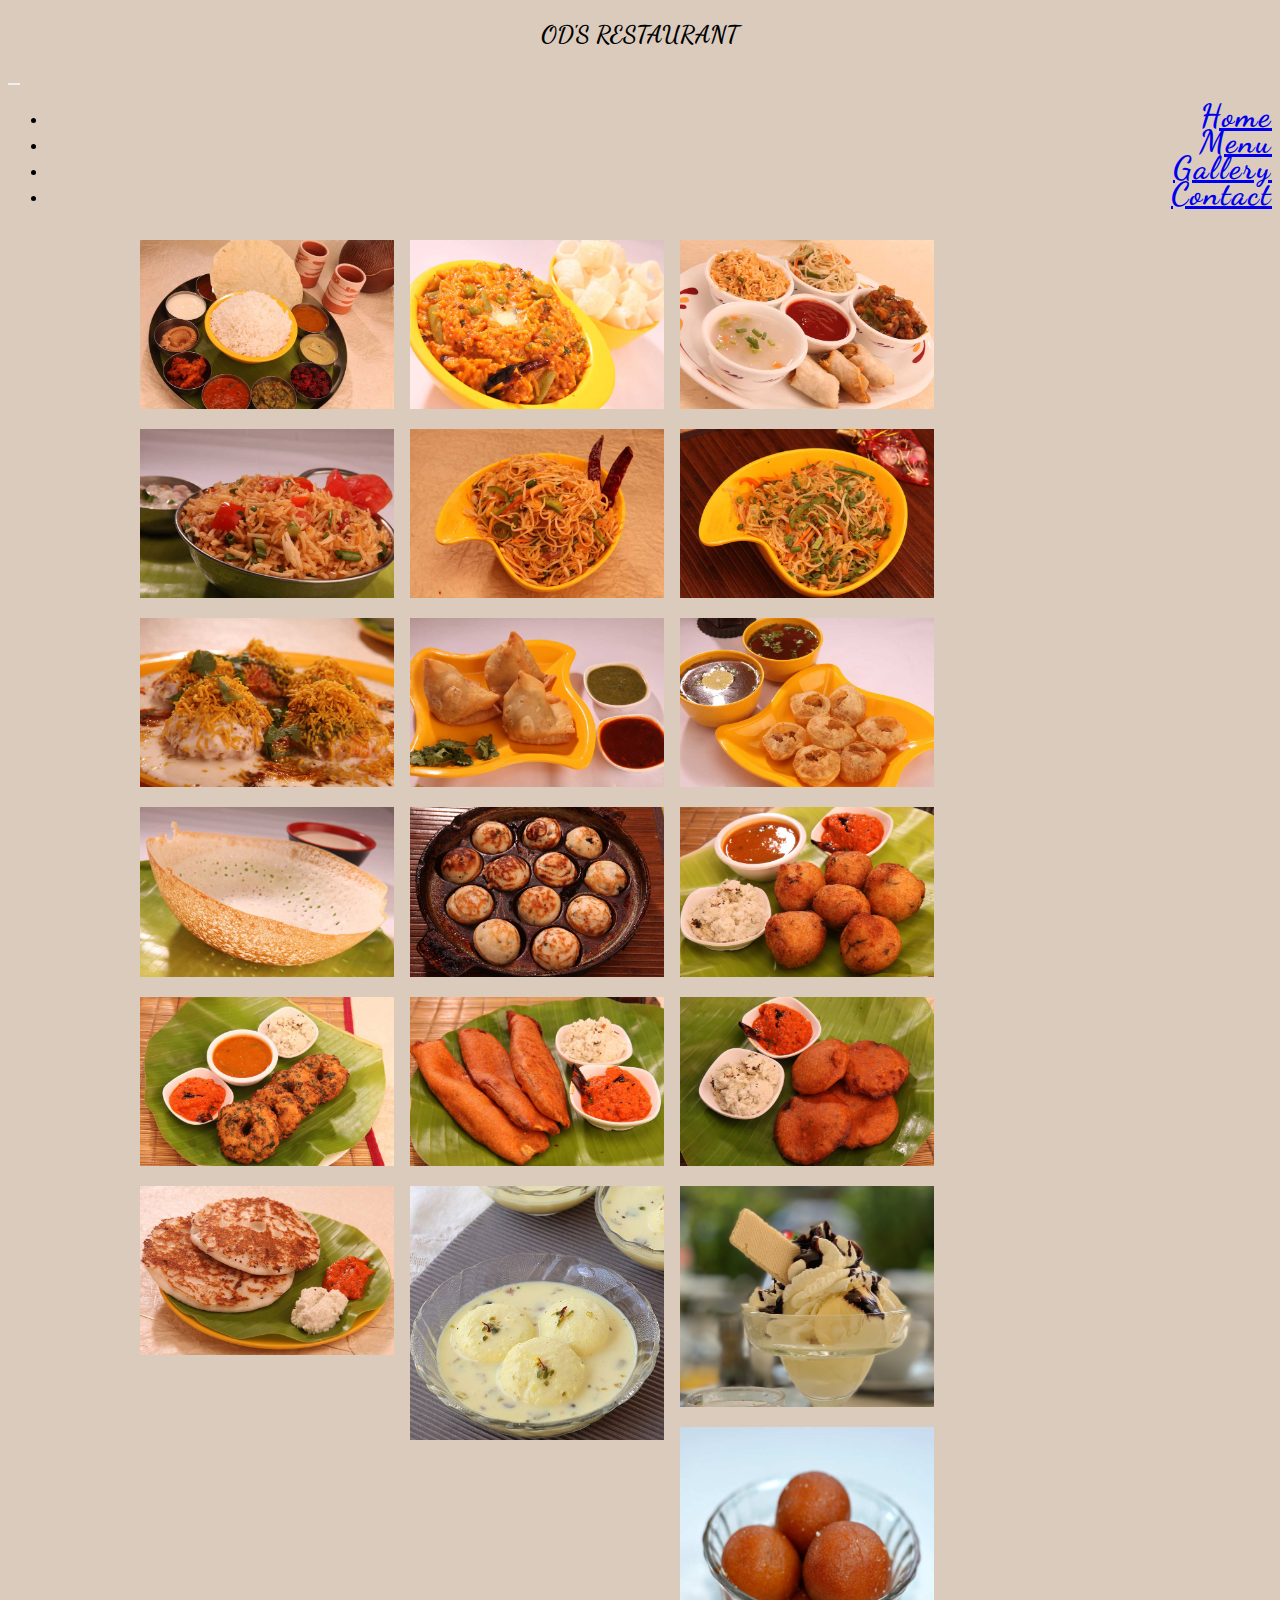
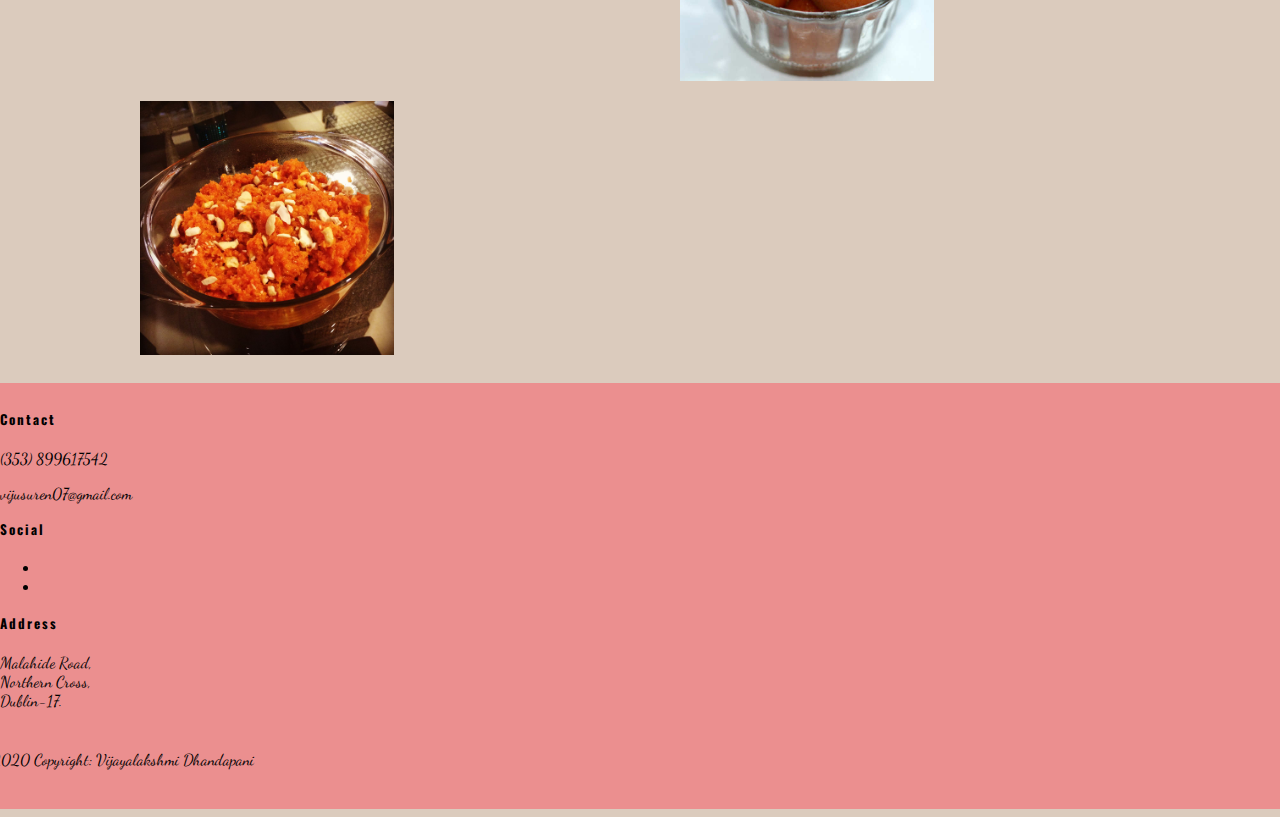
<file: gallery.html>
<!DOCTYPE html>
<html lang="en">
   <head>
      <meta charset="UTF-8">
      <meta name="viewport" content="width=device-width, initial-scale=1.0">
      <!--Font Awesome-->
      <link rel="stylesheet" href="https://use.fontawesome.com/releases/v5.6.3/css/all.css" integrity="sha384-UHRtZLI+pbxtHCWp1t77Bi1L4ZtiqrqD80Kn4Z8NTSRyMA2Fd33n5dQ8lWUE00s/"
         crossorigin="anonymous" />
      <!--Google Fonts-->
      <link href="https://fonts.googleapis.com/css2?family=Dancing+Script:wght@500&display=swap" rel="stylesheet">
      <!--Css Style sheet-->
      <link href="assets/css/style.css" rel="stylesheet" type="text/css" />
      <title>OD'S Restaurant</title>
      <!--Bootstrap-->
      <link rel="stylesheet" href="https://cdn.jsdelivr.net/npm/bootstrap@4.5.3/dist/css/bootstrap.min.css" integrity="sha384-TX8t27EcRE3e/ihU7zmQxVncDAy5uIKz4rEkgIXeMed4M0jlfIDPvg6uqKI2xXr2" crossorigin="anonymous">
   </head>
   <body>
      <!--Nav Bar code Sourced from Bootstrap-->
      <nav class="navbar navbar-expand-lg fixed-top navbar-light" style="background-color:#dbcbbd; font-size:100%">
      <h2 id="logo">OD'S Restaurant</h2>
        <button class="navbar-toggler" type="button" data-toggle="collapse" data-target="#navbarToggler" aria-controls="navbarToggler" aria-expanded="false" aria-label="Toggle navigation">
            <span class="navbar-toggler-icon"></span>
        </button>
        <div class="collapse navbar-collapse" id="navbarToggler">
           <ul class="navbar-nav ml-auto mt-2 mt-lg-0 nav-list">
               <li class="nav-item"><a class="nav-link" href="index.html">Home</a></li>
               <li class="nav-item"><a class="nav-link" href="menu.html">Menu</a></li>
               <li class="nav-item active"><a class="nav-link" href="gallery.html">Gallery</a></li>
               <li class="nav-item"><a class="nav-link" href="contact.html"><span>Contact</span></a></li>
            </ul>
        </div>
    </nav>
      <!--Image Grid by using Bootstrap-->
      <div class="main">
         <div class="row">
            <div class="zoom column">
               <img src="assets/image/b03.jpg" alt="img1_south-indian_thali"  style="width:100%">
               <div class="overlay">South Indian Thali</div>
            </div>
            <div class="zoom column">
               <img src="assets/image/b04.jpg" alt="img2_brinji_rice"  style="width:100%">
               <div class="overlay">Brinji Rice</div>
            </div>
            <div class="zoom column">
               <img src="assets/image/b05.jpg" alt="img3_spring_rolls"  style="width:100%">
               <div class="overlay">Spring Rolls</div>
            </div>
            <div class="zoom column">
               <img src="assets/image/b06.jpg" alt="img4_biryani"  style="width:100%">
               <div class="overlay">Veg.Biryani</div>
            </div>
            <div class="zoom column">
               <img src="assets/image/b07.jpg" alt="img5_noodles"  style="width:100%">
               <div class="overlay">Veg.Noodles</div>
            </div>
            <div class="zoom column">
               <img src="assets/image/b08.jpg" alt="img6_veg_noodles"  style="width:100%">
               <div class="overlay">Veg.Noodles</div>
            </div>
            <div class="zoom column">
               <img src="assets/image/b09.jpg" alt="img7_chat_poori"  style="width:100%">
               <div class="overlay">Chat Poori</div>
            </div>
            <div class="zoom column">
               <img src="assets/image/b10.jpg" alt="img8_samosa"  style="width:100%">
               <div class="overlay">Samosa</div>
            </div>
            <div class="zoom column">
               <img src="assets/image/b11.jpg" alt="img9_pani_poori"  style="width:100%">
               <div class="overlay">Pani Poori</div>
            </div>
            <div class="zoom column">
               <img src="assets/image/b12.jpg" alt="img10_aapam"  style="width:100%">
               <div class="overlay">Aapam</div>
            </div>
            <div class="zoom column">
               <img src="assets/image/b13.jpg" alt="img11_kuzhi_paniyaram"  style="width:100%">
               <div class="overlay">Kuzhi Paniyaram</div>
            </div>
            <div class="zoom column">
               <img src="assets/image/b14.jpg" alt="img12_bonda"  style="width:100%">
               <div class="overlay">Bonda</div>
            </div>
            <div class="zoom column">
               <img src="assets/image/b15.jpg" alt="img13_masal_vadai"  style="width:100%">
               <div class="overlay">Masal Vadai</div>
            </div>
            <div class="zoom column">
               <img src="assets/image/b16.jpg" alt="img14_bajji"  style="width:100%">
               <div class="overlay">Bajji</div>
            </div>
            <div class="zoom column">
               <img src="assets/image/b17.jpg" alt="img15_onion_bajji"  style="width:100%">
               <div class="overlay">Onion Bajji</div>
            </div>
            <div class="zoom column">
               <img src="assets/image/b18.jpg" alt="img16_urrapam"  style="width:100%">
               <div class="overlay">Uttapam</div>
            </div>
            <div class="zoom column">
               <img src="assets/image/d8.jpg" alt="img17_rasamalai"  style="width:100%">
               <div class="overlay">Rasamalai</div>
            </div>
            <div class="zoom column">
               <img src="assets/image/d9.jpg" alt="img18_ice_cream"  style="width:100%">
               <div class="overlay">Ice-Cream</div>
            </div>
            <div class="zoom column">
               <img src="assets/image/d3.jpg" alt="img19_gulam_jamun"  style="width:100%">
               <div class="overlay">Gulam Jamun</div>
            </div>
            <div class="zoom column">
               <img src="assets/image/d4.JPG" alt="img20_carrot_halwa"  style="width:100%">
               <div class="overlay">Carrot Halwa</div>
            </div>
         </div>
      </div>
      <footer>
         <!--Contact Info-->   
         <div id="foot-info" class="row no-gutters">
            <div class="col-md-4 text-center contact-details palered">
               <h5 class="text-uppercase footer-heading">Contact</h5>
               <div>
                  <p><i class="fas fa-mobile-alt"></i> (353) 899617542</p>
               </div>
               <div>
                  <p><a  href="mailto:vijusuren07@gmail.com"><i class="fas fa-envelope"></i></a>vijusuren07@gmail.com</p>
               </div>
            </div>
            <!--Social Media Links-->    
            <div class="col-md-4 text-center palered">
               <h5 class="text-uppercase footer-heading">Social</h5>
               <ul class="list-inline social-media">
                  <li class="list-inline-item">
                     <a href="https://www.facebook.com" target="_blank"><i class="fab fa-facebook-f"></i></a>
                  </li>
                  <li class="list-inline-item">
                     <a href="https://www.youtube.com" target="_blank"><i class="fab fa-youtube"></i></a>
                  </li>
               </ul>
            </div>
            <!--Address-->    
            <div class="col-md-4 text-center palered">
               <h5 class="text-uppercase footer-heading">Address</h5>
               <p class="inline-block">
                  Malahide Road,<br>Northern Cross,<br>Dublin-17.<br>
               </p>
            </div>
            <!--Copyright-->        
            <div id="copyright" class="row container-fluid no-gutters pantone">
               <div class="col-12">
                  <p class="copyright text-center"><i class="far fa-copyright"></i> 2020 Copyright: Vijayalakshmi Dhandapani</p>
               </div>
            </div>
         </div>
      </footer>
      <!--Bootstrap CDN for compiled JavaScript-->
      <script src="https://code.jquery.com/jquery-3.5.1.slim.min.js" integrity="sha384-DfXdz2htPH0lsSSs5nCTpuj/zy4C+OGpamoFVy38MVBnE+IbbVYUew+OrCXaRkfj" crossorigin="anonymous"></script>
      <script src="https://cdn.jsdelivr.net/npm/popper.js@1.16.1/dist/umd/popper.min.js" integrity="sha384-9/reFTGAW83EW2RDu2S0VKaIzap3H66lZH81PoYlFhbGU+6BZp6G7niu735Sk7lN" crossorigin="anonymous"></script>
      <script src="https://cdn.jsdelivr.net/npm/bootstrap@4.5.3/dist/js/bootstrap.min.js" integrity="sha384-w1Q4orYjBQndcko6MimVbzY0tgp4pWB4lZ7lr30WKz0vr/aWKhXdBNmNb5D92v7s" crossorigin="anonymous"></script>
   </body>
</html>
</file>
<file: assets/css/style.css>
@import url('https://fonts.googleapis.com/css?family=Oswald|Lato:300');
html {
background-color: #dbcbbd;
}
body {
font-family: 'Dancing Script', cursive;
background-color: #dbcbbd !important;
}
/*--------------------- Heading h2*/
h2 {
font-family: 'Dancing Script', cursive;
text-transform: uppercase;
text-align: center;
}
#welcome, #dishes {
text-align: center;
}
.menu-section a:hover {
text-decoration: none;
}
/*----------------------Nav bar*/
.nav-item {
font-family: 'Dancing Script', cursive;
letter-spacing: 2px;
font-weight: bold;
text-align: right;
}
.nav-item .nav-link{
font-family: 'Dancing Script', Cursive;
font-size: 200%;
line-height: 25px;
font-weight: bold;
}
.navbar .navbar-toggler {
border: 0;
}
.navbar-brand{
font-family: 'Dancing Script', cursive;
}
.active span {
border-bottom: 2px solid #dbcbbd;
}
#logo {
font-family: 'Dancing Script', cursive;
text-transform: uppercase;
font-size:1.5rem;
}
/*--------------------- Footer*/
.footer-heading {
font-family: 'Oswald', sans-serif;
font-weight: bold;
letter-spacing: 2px;
margin: 10px auto 20px;
}
#foot-info {
padding-top: 1rem;
background-color: #eb8f8f;
}
#copyright {
background-color: #eb8f8f;
}
.social-media a {
color:#ffc1fa;
}
.no-gutters a {
color:#ffc1fa;
}
/*--------------------- Colors*/
.palered {
background-color: #eb8f8f;
}
.pantone {
background-color: #dbcbbd;
}
/*--------------------- Image Slide*/
.carousel-item img{
height: 50vh;
}
.carousel-caption h5{
color: #fff;
font-family: 'Oswald', sans-serif;
font-size: 50px;
}
.item1 h5{
color: #000000;
font-family: 'Oswald', sans-serif;
font-size: 50px;
}
/*--------------------- Menu Section*/
.menu-section{
background-color: #eb8f8f;
height: 100%;
margin-top: 20px;
}
.menu-section img{
height: 60%;
width: 55%;
border-radius: 50%;
}
.menu-section p{
font-size: 100%;
font-family: 'Oswald', sans-serif;
text-align: center;
}
.menu-section a{
text-decoration: none;
cursor: pointer;
}
.center-block{
display: block;
margin-left: auto;
margin-right: auto;
}
/*------------------------Menu Page*/
.tm-container, .tm-tab-link{
margin-top:50px;
}
.tm-left-inner nav > ul > li { list-style: none; }
.tm-site-nav ul {
         padding: 0;
         margin: 0;
         }
.tm-page-link-a{
    text-decoration: none!important;
}
.tm-container { padding: 30px; }
.tm-row {
display: flex;
justify-content: space-between;
}
.tm-left,
.tm-right {
width: 50%;
}
.tm-list-item-heading{
    color:#eb8f8f;
}
.tm-left-inner { position: fixed; }
.tm-site-header {
background-color: white;
color: #eb8f8f;
width: 100%;
height: 160px;
display: flex;
align-items: center;
justify-content: center;
}
.tm-site-logo { margin-right: 30px; }
.tm-site-name {
font-style: italic;
}
.tm-left-inner {
max-width: 500px;
width: 100%;
}
.tm-site-nav-ul {
display: flex;
flex-wrap: wrap;
justify-content: space-between;
}
.tm-page-nav-item { margin-top: 20px; }
.tm-page-link {
min-width: 240px;
height: 100px;
background-color: white;
color: #eb8f8f;
display: flex;
text-decoration: none;
align-items: center;
font-size: 1.2rem;
}
.tm-page-link:hover,
.tm-page-link.active {
background-color: #eb8f8f;
color: white;
}
.tm-page-link-icon {
margin-right: 25px;
margin-left: 25px;
font-size: 1.5rem;
}
.tm-black-bg {
background-color: rgba(0,0,0,0.6);
color: white;
}
.tm-course-nav > ul > li { display: inline-block; }
.tm-course-nav > ul > li > a {
color: white;
font-size: 1.2rem;
padding-top: 15px;
padding-bottom: 5px;
border-bottom: 3px solid transparent;
}
.tm-course-nav { height: 80px; }
.tm-main { max-width: 660px; }
.tm-course-nav > ul {
display: flex;
align-items: center;
justify-content: space-around;
height: 100%;
}
.tm-course-nav > ul > li a.active,
.tm-course-nav > ul > li a:hover {
color: #eb8f8f;
border-bottom: 4px solid #eb8f8f;
}
.tm-list-item {
display: flex;
align-items: center;
justify-content: space-between;
margin-top: 20px;
}
.tm-list-item-2 { align-items: flex-start; }
.tm-list-item-img {
margin-right: 20px;
width: 160px;
height: 160px;
background-color: #eb8f8f;
}
.tm-list-item-img-big {
margin-right: 25px;
width: 200px;
height: 200px;
}
.tm-list-item-text {
padding: 20px 25px;
flex: 1;
}
.tm-list-item-text-2 { flex: 1; }
.tm-list-item-name {
display: flex;
justify-content: space-between;
margin-top: 0;
}
.tm-list-item-price { color: #eb8f8f; }
.tm-site-footer { margin-top: 15px; }
.tm-footer-text {
padding: 10px 65px 10px 20px;
display: inline-block;
}
.tm-footer-link { color: white; }
.tm-tab-content { animation: fadeEffect 1s; }
.tm-page-content { animation: fadeEffect 1s; }
.tm-text-primary { color: #eb8f8f; }
.tm-mb-20 { margin-bottom: 20px; }
.tm-mb-30 { margin-bottom: 30px; }
.tm-img-right {
margin-left: 30px;
margin-right: 0;
}
/* Go from zero to full opacity */
@keyframes fadeEffect {
from { opacity: 0.3; }
to { opacity: 1; }
}
/* About */
.tm-about-box-1 { padding: 40px 30px 50px 0; }
.tm-about-box-2 { padding: 50px 40px 30px; }
.tm-about-header { margin-left: 220px; }
/* Special */
.tm-special-items {
display: flex;
flex-wrap: wrap;
margin: -30px -10px 0;
}
.tm-special-item {
max-width: 320px;
margin: 30px 10px;
}
.tm-special-item-title { font-size: 1.4rem; }
.tm-special-item-description { padding: 25px 30px; }
.tm-btn-primary {
color: #eb8f8f;
background-color: white;
border: 0;
padding: 12px 40px;
font-size: 1.4rem;
cursor: pointer;
transition: all 0.3s ease;
}
.tm-btn-primary:hover {
color: white;
background-color: #eb8f8f;
}
.tm-align-right {
display: block;
margin-left: auto;
margin-right: 0;
}
/*--------------------- Image grid for Gallery.html*/
.main{
max-width: 1000px;
margin: auto;
}
.row {
margin: 8px -16px;
}
/* Add padding BETWEEN each column */
.row,
.row > .column {
padding: 8px;
}
/* Create four equal columns that floats next to each other */
.column {
float: left;
width: 25%;
height: 25%;
}
/* Clear floats after rows */ 
.row:after {
content: "";
display: table;
clear: both;
}
.overlay {
position: absolute;
background: rgb(0, 0, 0);
background: rgba(0, 0, 0, 0.5); /* Black see-through */
color: #f1f1f1;
width: 19%;
transition: .5s ease;
opacity:0;
color: white;
font-size: 20px;
padding: 10px;
text-align: center;
}
.column:hover .overlay {
opacity: 1;
}
/*--------------------- Form section in contact.html*/
.form-section {
clear: left;
background-image: url('https://pressup.ie/wp-content/uploads/2020/01/Interiors-2894.jpg');
background-size: cover;
background-position: center;
background-repeat: no-repeat;
height: 900px;
}
.contact{
padding: 4%;
height: 400px;
}
.col-md-3{
background: #ffc1fa;
padding: 4%;
border-top-left-radius: 0.5rem;
border-bottom-left-radius: 0.5rem;
}
.contact-info{
margin-top:10%;
}
.contact-info img{
margin-bottom: 15%;
}
.contact-info h2{
margin-bottom: 10%;
}
.col-md-9{
background:#fff;
padding: 3%;
border-top-right-radius: 0.5rem;
border-bottom-right-radius: 0.5rem;
}
.contact-form label{
font-weight:600;
}
.contact-form button{
background: #25274d;
color: #fff;
font-weight: 600;
}
.contact-form button:focus{
box-shadow:none;
}
/*--------------------- Media Queries*/
@media(max-width: 568px){
#logo{
font-size: 1.4rem;
}
#image{
height: 100%;
width: 100%;
}
.menu-section{
width: 100%;
height: 100%;
margin: 0 auto;
}
.menucolumn{
width: inherit;
}
.slides1{
display: none;
}
}
/* Responsive layout - makes a two column-layout instead of four columns */
@media screen and (max-width: 900px) {
.column {
width: 50%;
}
.overlay {
width: 49%;
}
}
/* Responsive layout - makes the two columns stack on top of each other instead of next to each other */
@media screen and (max-width: 600px) {
.column {
width: 100%;
}
.overlay {
width: 100%;
}
}
@media screen and (min-width:1600px){
.overlay {
width: 15%;
}
}
@media (max-width: 1130px) and (min-width: 992px) {
.tm-left-inner { max-width: 380px; }
.tm-site-name { font-size: 2.6rem; }
.tm-site-logo { margin-right: 20px; }
.tm-page-link { width: 100%; }
.tm-page-link-icon { margin-right: 15px; }
.tm-left { width: 45%; }
.tm-right { width: 55%; }
}
@media (max-width: 991px) {
.tm-left-inner { position: static; }
.tm-left, .tm-right { width: 100%; }
.tm-left { margin-bottom: 50px; }
.tm-row { display: block; }
}
@media (max-width: 574px) {
.tm-site-nav-ul { display: block; }
}
@media (max-width: 550px) and (min-width: 501px) {
.tm-list-item-img-big {
width: 160px;
height: 160px;
}
.tm-about-header { margin-left: 180px; }
}
@media (max-width: 500px) {
.tm-about-header { margin-left: 0; }
.tm-list-item-2 { flex-direction: column; }
.tm-about-box-1 { padding-left: 30px; }
.tm-list-item-img-big {
margin-right: 0;
margin-bottom: 25px;
}
.tm-img-right { margin-left: 0; }
}
@media (max-width: 479px) {
.tm-site-name { font-size: 2.6rem; }
.tm-site-logo { margin-right: 20px; }
.tm-list-item {
flex-direction: column;
margin-top: 40px;
}
.tm-list-item-img {
margin-right: 0;
margin-bottom: 15px;
}
.tm-course-nav { height: auto; }
.tm-course-nav > ul {
flex-direction: column;
padding: 15px;
display:none;
}
.tm-course-nav > ul > li { margin-bottom: 10px; }
.tm-course-nav > ul > li > a { display: inline; }
}
</file>
